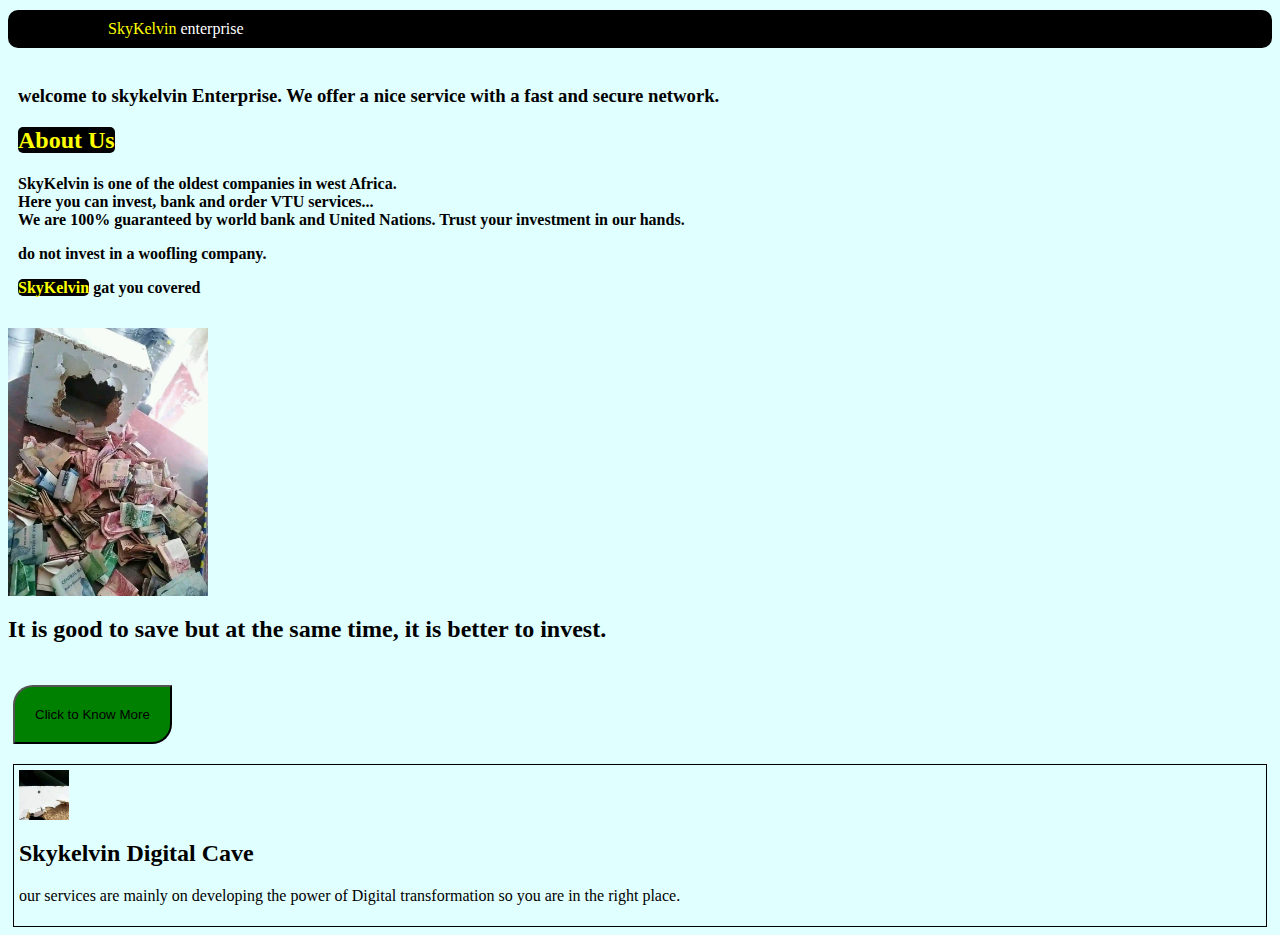
<file: index.html>
<!DOCTYPE html>
<html lang="en">
<head>
  <meta charset="UTF-8">
  <meta name="viewport" content="width=device-width, initial-scale=1.0">
  <meta http-equiv="X-UA-Compatible" content="ie=edge">
  <title>Document</title>
  <link rel="stylesheet" href="style.css">
</head>
<body>
  <div class="head"><span>SkyKelvin</span> enterprise</div>

  <div class="body">
    <h3>welcome to skykelvin Enterprise. We offer a nice service with a fast and secure network.</h3>
    <h2 class="about"><span>About Us</span></h2>
    <h4>SkyKelvin is one of the oldest companies in west Africa.
    <br>
    Here you can invest, bank and order VTU services...
    <br>
    We are 100% guaranteed by world bank and United Nations. Trust your investment in our hands.
    <p>do not invest in a woofling company.
    </p><p><span>SkyKelvin</span> gat you covered</p>
    </h4>
  </div>
  <div class="pix">
    <img src="./FB_IMG_17347218957956515.jpg" alt="../FB_IMG_17347218957956515.jpg" width="100%">
  </div>
  <div class="">
   <h2> It is good to save but at the same time, it is better to invest.</h2>
  </div>
  <br>
  <div class="btn"><button type="submit">Click to Know More</button></div>
  <div class="scrol"></div>
  
  <div class="container">
    <div class="img-container">
      <img src="./FB_IMG_17347218900748182.jpg" alt="box">
    </div>
   <div class="Disc">
    <h2>Skykelvin Digital Cave </h2>
    
    <div class="serv">
      <p>our services are mainly on developing the power of Digital transformation  so you are in the right place. </p>
    </div>
    
  </div>
  </div>
  
  
  
  
  
  
  
  
  
  
  
</body>
</html>
</file>
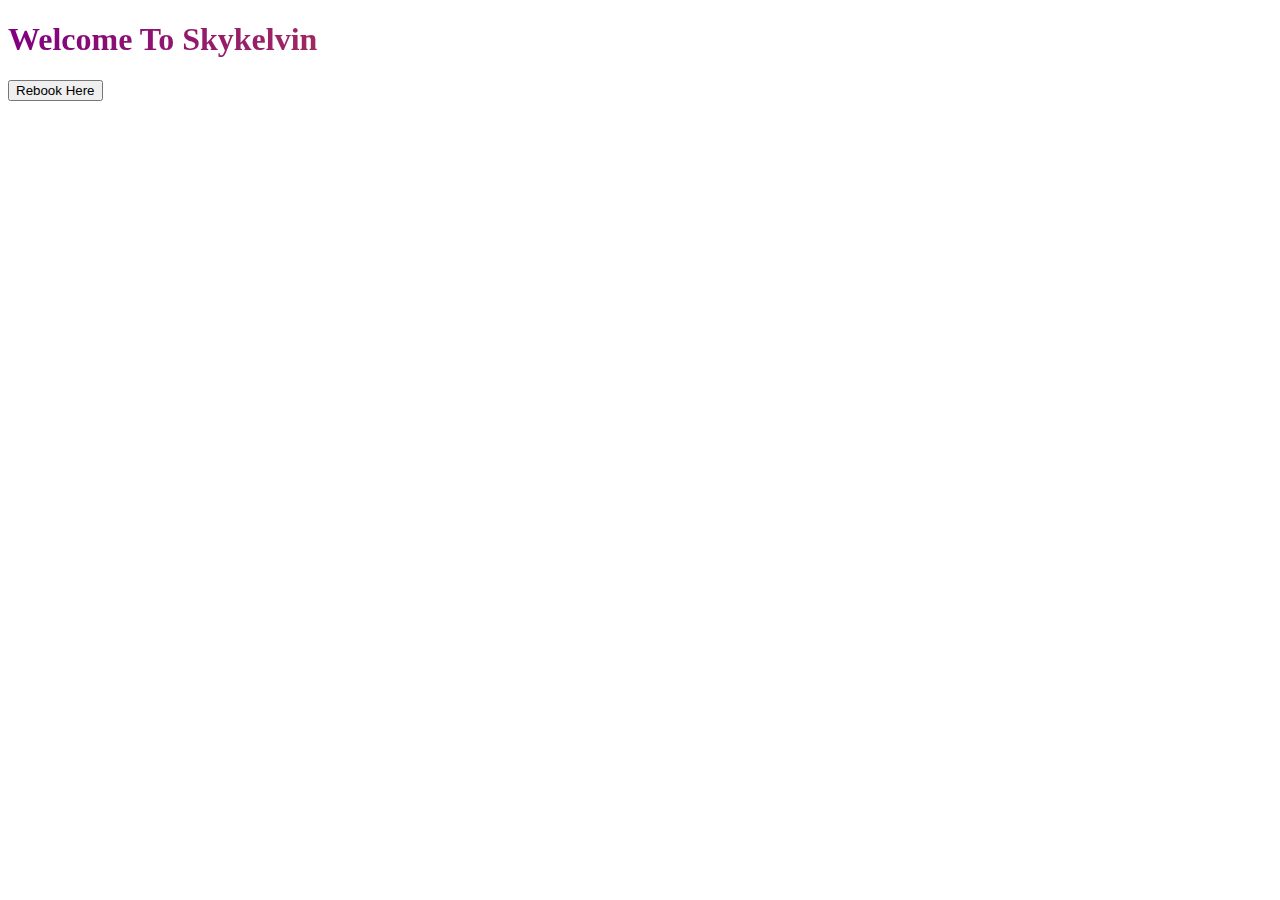
<file: tech.html>
<!DOCTYPE html>
<html>

<head>
  <meta charset="UTF-8">
  <meta name="viewport" content="width=device-width, initial-scale=1">
  <title>A Text</title>
  <style>
    .txt h1{
      font-size: 2rem;
      background: linear-gradient(to right, purple,orange);
      
      -webkit-background-clip: text;
      background-clip: text;
      color: transparent;
    }
    
    
    .btn button{
      babackground: linear-gradient(to right,purple, blue);
    }
    
    .button{
      background: linear-gradient(to right,purple, blue);
      
    }
    
    
    
  </style>
</head>

<body>
  
<div class="txt">
  <h1>Welcome To Skykelvin</h1>
  
</div>  

<div class="btn">
  <button type="submit">Rebook Here</button>
  
</div>
  
  
  
  

</body>

</html>
</file>
<file: style.css>
.head{
  background: black; 
  color: white;
  border-radius:10px;
  position: sticky;
  top:10px;
  padding-left: 100px;
  padding: 10px 10px 10px 100px;
} 
.body{
  text-align: flex;
  margin-top: 10px;
  padding: 10px;
  
}
body{
  background: lightcyan;
  
}

.pix{
  width: 200px;
  display: flex;
  justify-content: center;
  align-items: center;
  flex: justify;
}



span{
  color: yellow;
  background: black;
  border-radius: 5px;
  
}

.deel{
  margin: 5px;
  padding: 10px;
  font-size: 20px
}

.como{
  color: greenyellow;
  padding: 10px;
  margin: 10px;
  background: blueviolet;
  padding-top: 10px
}


.clue{
  color: greenyellow;
  padding: 10px;
  margin: 10px;
  background: p;
}


.coot{
  background: green;
  color: white;
}

.scrol{
  padding: 5px;
}
.btn{

}
button{
  background: green;
  padding: 20px;
  margin: 5px;
  border-top-left-radius: 20px;
  border-bottom-right-radius: 20px;
}

.img-container{
  width: 50px;
  height: 50px;
  overflow: hidden;
}

.img-container img{
 width: 100px; 
 height: auto;
 display: block;
}

.container{
  margin: 5px;
  padding: 5px;
  border: 1px solid black;
}


.Disc{
  
}

.serv{
  
}
</file>
